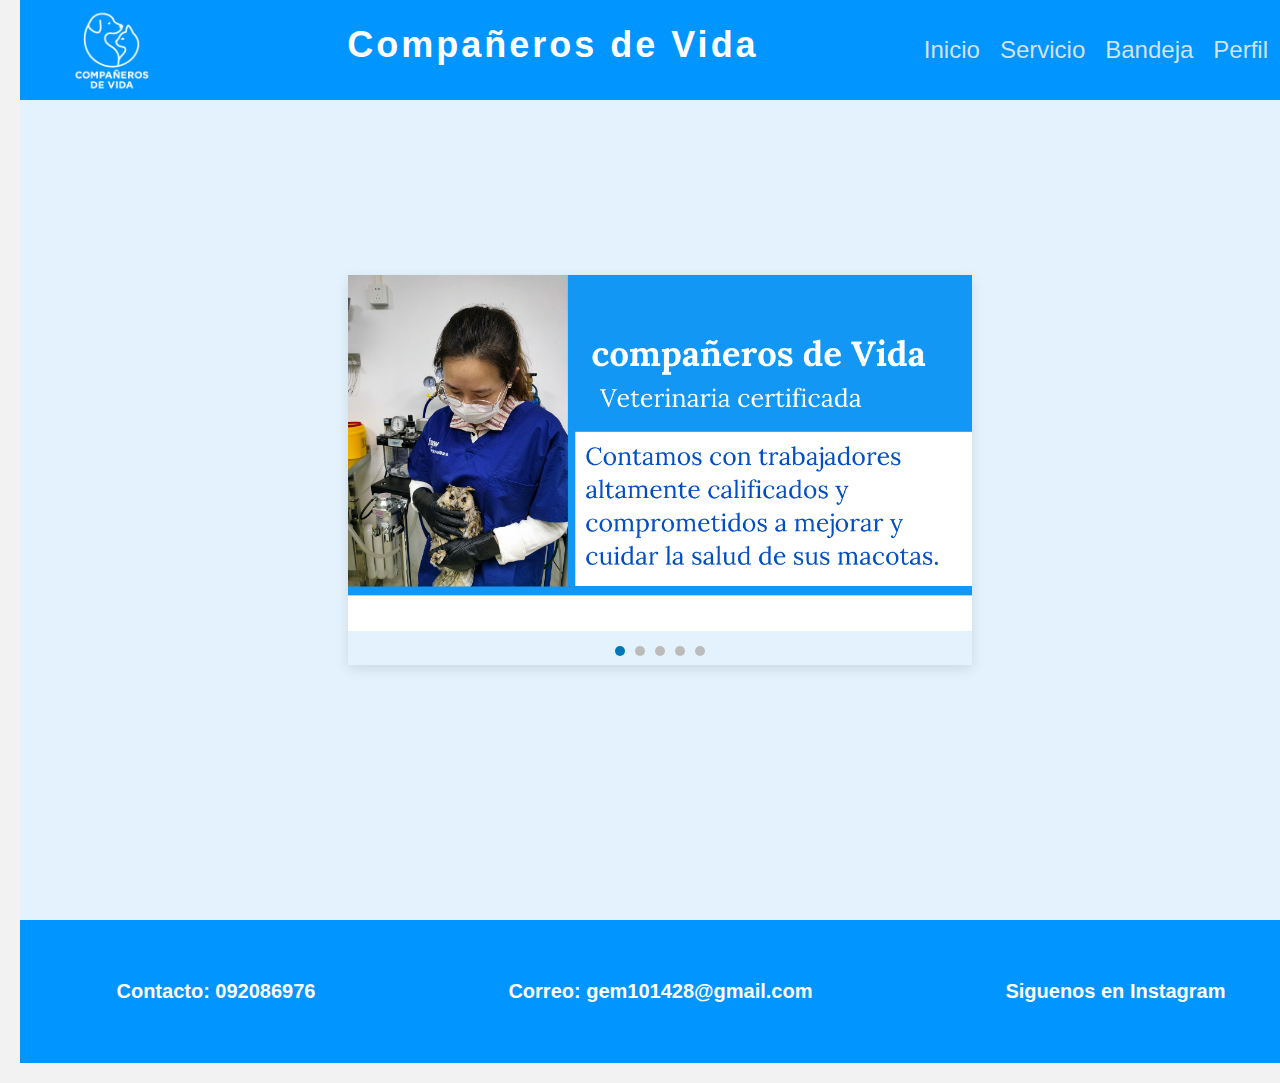
<file: proyecto2/index.html>
<!DOCTYPE html>
<html lang="en">

<head>
    <link rel="stylesheet" href="css/estilos.css">
    <meta charset="UTF-8">
    <meta name="viewport" content="width=device-width, initial-scale=1.0">
    <title>Portal de empleo</title>
   
</head>

<body>
    <nav>
        
            <div class="nav1">

                <img src="img/logotrans.png">

            </div>
            <div class="nav2">
                <h2>Compañeros de Vida</h2>
            </div>
            <div class="nav3">
                <ul>
                    <li>
                        <a class="link" href="index.html">Inicio</a>
                    </li>
                        <a class="link" href="servicios.html">Servicio</a>
                    </li>
                    <li>
                        <a class="link" href="bandeja.html">Bandeja</a>
                    </li>
                    <li>
                        <a class="link" href="perfil.html">Perfil</a>
                    </li>
                </ul>
            </div>
        </div>
    </nav>
    <section id="seccion_inicio">
        <div class="carrusel">
            <div class="tarjetas">
                <img src="img/t1.png">
                <img src="img/t2.png">
                <img src="img/t5.png">
                <img src="img/t3.png">
                <img src="img/t4.png">
            </div>
            <div class="puntos" id="puntos"></div>
        </div>
    </section>
<footer class="footer">
        <h3 class="contact_footer">Contacto: 092086976</h3>
        <a class="link_footer" href="https://workspace.google.com/intl/es-419/gmail/">Correo: gem101428@gmail.com</a>
        <a class="link_footer_ig" href="https://www.instagram.com/">Siguenos en Instagram</a>
    </footer>


</html>
<script src="javaScript/script.js"></script>
</file>
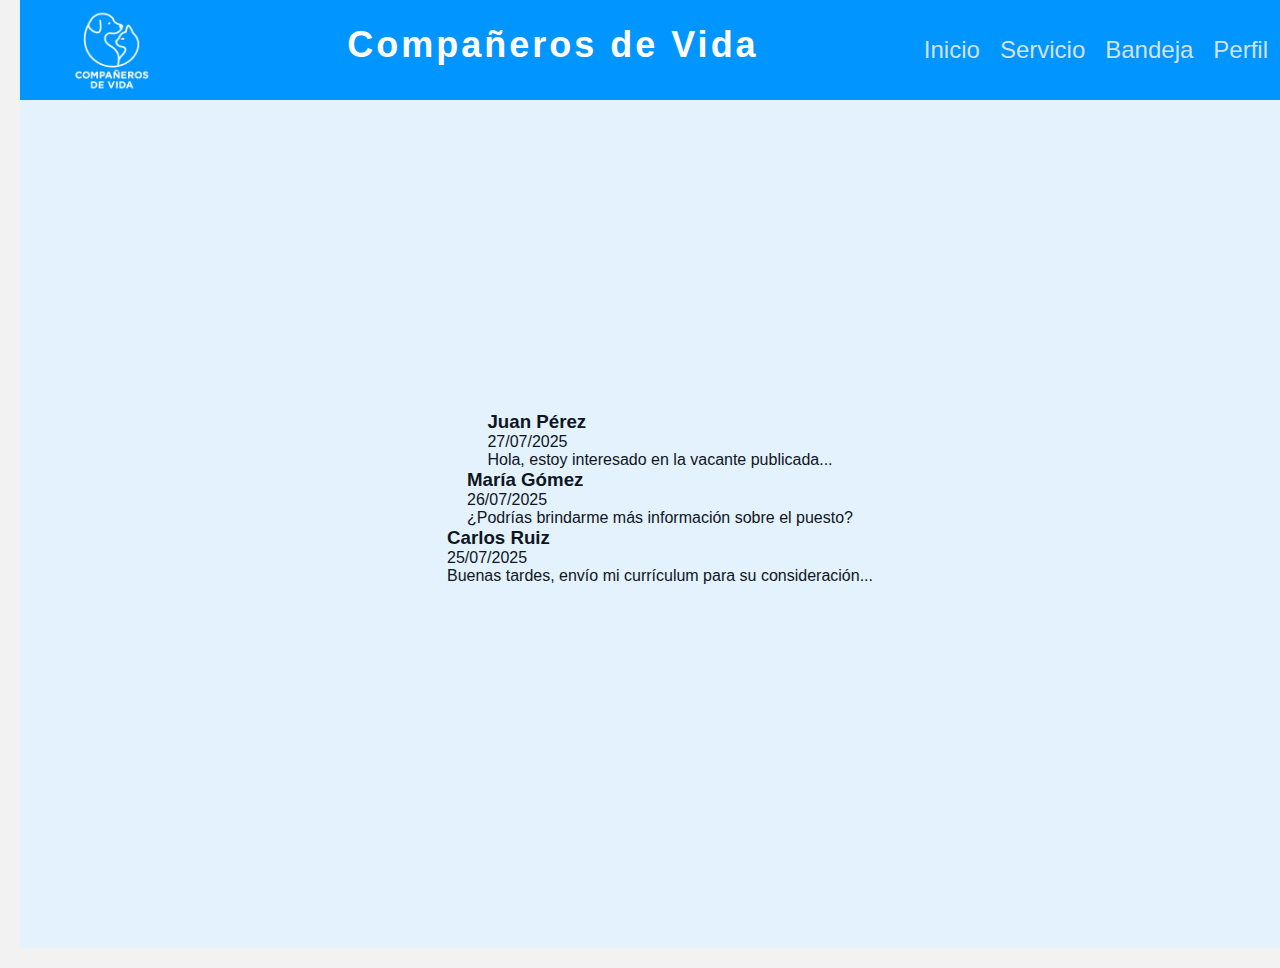
<file: proyecto2/bandeja.html>
<!DOCTYPE html>
<html lang="en">

<head>
    <link rel="stylesheet" href="css/estilos.css">
    <meta charset="UTF-8">
    <meta name="viewport" content="width=device-width, initial-scale=1.0">
    <title>bandeja</title>
    <link rel="stylesheet" href="https://cdnjs.cloudflare.com/ajax/libs/font-awesome/6.5.0/css/all.min.css">
</head>

<body>
    <nav>
            <div class="nav1">

                <img src="img/logotrans.png" width="80px" height="80px">

            </div>
            <div class="nav2">
                <h2>Compañeros de Vida</h2>
            </div>
            <div class="nav3">
                <ul>
                    <li>
                        <a class="link" href="index.html">Inicio</a>
                    </li>
                        <a class="link" href="servicios.html">Servicio</a>
                    </li>
                    <li>
                        <a class="link" href="bandeja.html">Bandeja</a>
                    </li>
                    <li>
                        <a class="link" href="perfil.html">Perfil</a>
                    </li>
                </ul>
            </div>



        </div>
    </nav>
    <main class="contenedor-bandeja">
    <h2 class="titulo-bandeja">Bandeja de Entrada</h2>
    <section class="lista-mensajes">
        <article class="mensaje">
            <div class="encabezado-mensaje">
                <h3 class="remitente">Juan Pérez</h3>
                <span class="fecha-mensaje">27/07/2025</span>
            </div>
            <p class="contenido-previo">Hola, estoy interesado en la vacante publicada...</p>
        </article>

        <article class="mensaje">
            <div class="encabezado-mensaje">
                <h3 class="remitente">María Gómez</h3>
                <span class="fecha-mensaje">26/07/2025</span>
            </div>
            <p class="contenido-previo">¿Podrías brindarme más información sobre el puesto?</p>
        </article>

        <article class="mensaje mensaje-no-leido">
            <div class="encabezado-mensaje">
                <h3 class="remitente">Carlos Ruiz</h3>
                <span class="fecha-mensaje">25/07/2025</span>
            </div>
            <p class="contenido-previo">Buenas tardes, envío mi currículum para su consideración...</p>
        </article>
    </section>
</main>
</file>
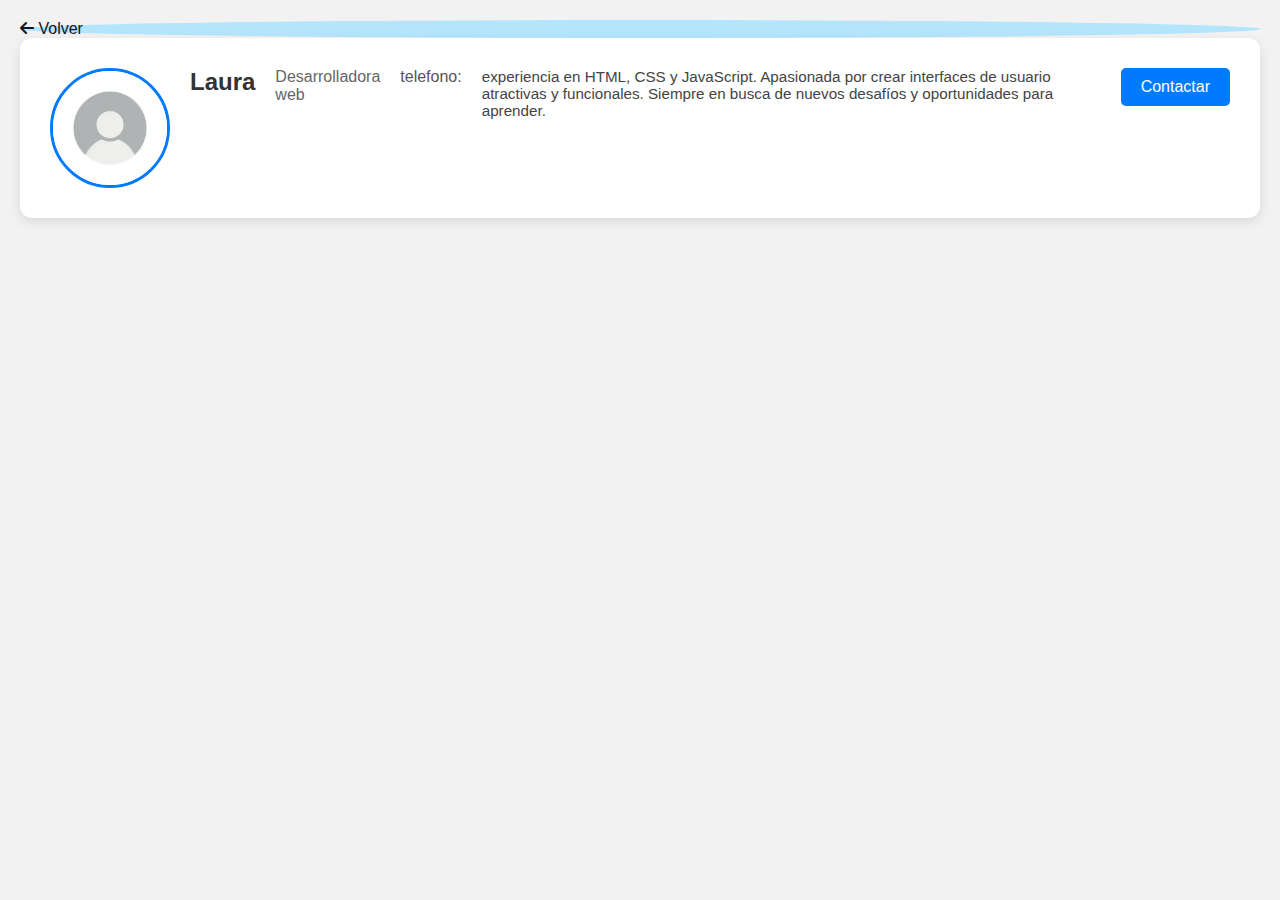
<file: proyecto2/perfil.html>
<!DOCTYPE html>
<html lang="en">

<head>
    <link rel="stylesheet" href="css/estilos.css">
    <meta charset="UTF-8">
    <meta name="viewport" content="width=device-width, initial-scale=1.0">
    <title>perfil</title>
    <link rel="stylesheet" href="https://cdnjs.cloudflare.com/ajax/libs/font-awesome/6.5.0/css/all.min.css">
<style>
    .perfil-card {
  background-color: #fff;
  border-radius: 12px;
  box-shadow: 0 4px 12px rgba(0, 0, 0, 0.1);
  padding: 30px;
  width: 100%;
  display: flex; 
  align-items: flex-start;
  gap: 20px;
  text-align: left; 
}

.perfil-img {
  width: 120px;
  height: 120px;
  border-radius: 50%;
  object-fit: cover;
  border: 3px solid #007BFF;
  flex-shrink: 0;
}

.perfil-info {
  flex: 1;
}

.perfil-nombre {
  font-size: 1.5em;
  color: #333;
  margin: 0 0 5px;
}

.perfil-profesion {
  font-size: 1em;
  color: #666;
  margin-bottom: 15px;
}

.perfil-descripcion {
  font-size: 0.95em;
  color: #444;
  margin-bottom: 20px;
}

.boton-contacto {
  display: inline-block;
  padding: 10px 20px;
  background-color: #007BFF;
  color: #fff;
  border-radius: 5px;
  text-decoration: none;
  transition: background-color 0.3s ease;
}

.boton-contacto:hover {
  background-color: #0056b3;
}
.perfil-telefono {
  font-size: 1em;
  color: #555;
  margin-bottom: 15px;
}
</style>
</head>

<body> 
    <div class="boton-regresar" onclick="history.back()" style="cursor: pointer; border-radius: 100%; background-color: #b3e5fc;" width="10px" height="10px">
        <i class="fas fa-arrow-left"></i> Volver
</div>


  <div class="perfil-card">
    <img src="img/perfil.webp" alt="Foto de perfil" class="perfil-img" />
    <h2 class="perfil-nombre">Laura</h2>
    <p class="perfil-profesion">Desarrolladora web</p>
        <p class="perfil-telefono">telefono:</p>
    <p class="perfil-descripcion">
experiencia en HTML, CSS y JavaScript. Apasionada por crear interfaces de usuario atractivas y funcionales. Siempre en busca de nuevos desafíos y oportunidades para aprender.
    </p>
    <br>
    <a href="mailto:laura@gmail.com" class="boton-contacto">Contactar</a>
    
  </div>
  

</body>
</html>
</file>
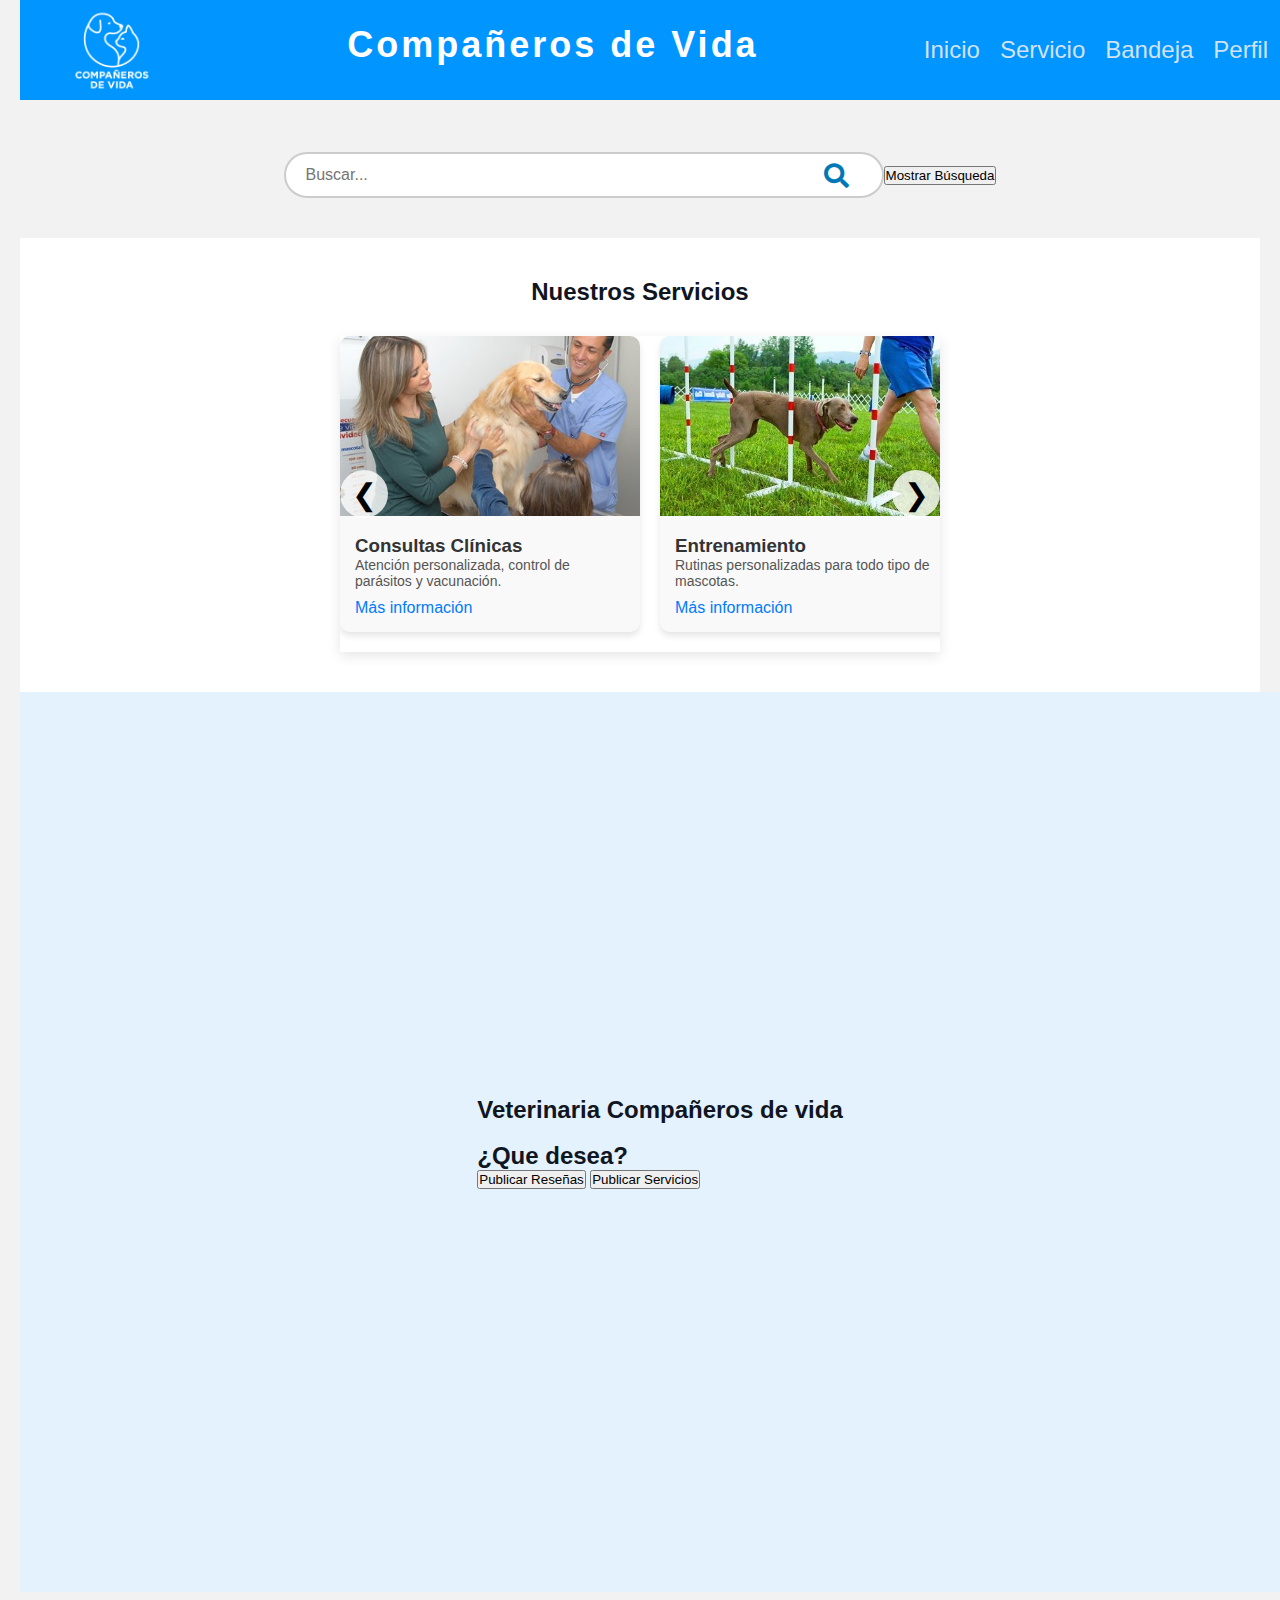
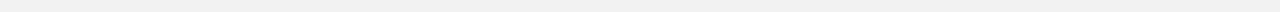
<file: proyecto2/servicios.html>
<!DOCTYPE html>
<html lang="en">
<head>
  <link rel="stylesheet" href="css/estilos.css">
  <meta charset="UTF-8">
  <link rel="stylesheet" href="https://cdnjs.cloudflare.com/ajax/libs/font-awesome/5.15.4/css/all.min.css">
  <meta name="viewport" content="width=device-width, initial-scale=1.0">
  <title>Servicios</title>
</head>
<body>
  <nav>
    <div class="nav1">
      <img src="img/logotrans.png">
    </div>
    <div class="nav2">
      <h2>Compañeros de Vida</h2>
    </div>
    <div class="nav3">
      <ul>
        <li>
          <a class="link" href="index.html">Inicio</a>
        </li>
        <li>
          <a class="link" href="servicios.html">Servicio</a>
        </li>
        <li>
          <a class="link" href="bandeja.html">Bandeja</a>
        </li>
        <li>
          <a class="link" href="perfil.html">Perfil</a>
        </li>
      </ul>
    </div>
  </nav>
  <br><br><br><br>
  <div class="barra_busqueda">
    <form id="buscarServiciosForm" onsubmit="return enviarBusqueda();">
      <div style="position: relative;">
        <input type="search" name="query" placeholder="Buscar..." id="searchInput" style="padding-right: 30px;">
        <button type="submit" style="position: absolute; right: 5px; top: 50%; transform: translateY(-50%); background: none; border: none; cursor: pointer;">
          <i class="fas fa-search"></i>
        </button>
      </div>
    </form>
    <button id="mostrarBusqueda">Mostrar Búsqueda</button>
    </div>

    <div id="resultados"></div>

    <script>
    const servicios = [
      "Consultas Clínicas",
      "Entrenamiento para mascotas",
      "Cortes de pelo",
      "Baños",
      "Productos de Higiene",
      "Juguetes para mascotas",
      "Alimentos",
      "Artículos para mascotas"
    ];

   function enviarBusqueda() {
  const input = document.getElementById('searchInput');
  const query = input.value.trim().toLowerCase();
  const contenedor = document.getElementById('resultados');
  contenedor.innerHTML = '';

  if (!query) {
    alert('Por favor, ingresa un término de búsqueda.');
    return false;
  }

  const encontrados = servicios.filter(servicio =>
    servicio.toLowerCase().includes(query)
  );

  if (encontrados.length > 0) {
    encontrados.forEach(servicio => {
      const div = document.createElement('div');
      div.className = 'resultado';
      div.textContent = servicio;
      contenedor.appendChild(div);
    });
  } else {
    contenedor.innerHTML = `<p>No se encontraron resultados para "<strong>${query}</strong>".</p>`;
  }

  // Ocultar el input y mostrar el botón
  input.style.display = 'none';
  document.getElementById('mostrarBusqueda').style.display = 'inline-block';

  // Limpiar el campo de búsqueda
  input.value = '';

  return false;
}

document.getElementById('mostrarBusqueda').addEventListener('click', function () {
  document.getElementById('searchInput').style.display = 'inline-block';
  document.getElementById('mostrarBusqueda').style.display = 'none';
});

    </script>

    <div id="nuestros-servicios">
    <h2>Nuestros Servicios</h2>
    <div class="carrusel">
      <button class="flecha izquierda">&#10094;</button>
      <div class="carrusel-contenedor">
      <div class="tarjetita">
        <img src="img/consulta.jpg" alt="Consultas Clínicas">
        <div class="informacion">
        <h3>Consultas Clínicas</h3>
        <p>Atención personalizada, control de parásitos y vacunación.</p>
        <a href="#info">Más información</a>
        </div>
      </div>
      <div class="tarjetita">
        <img src="img/entrenamiento.jpg" alt="Entrenamiento">
        <div class="informacion">
        <h3>Entrenamiento</h3>
        <p>Rutinas personalizadas para todo tipo de mascotas.</p>
        <a href="#info">Más información</a>
        </div>
      </div>
      <div class="tarjetita">
        <img src="img/cortes.jpg" alt="Cortes de pelo">
        <div class="informacion">
        <h3>Cortes de pelo</h3>
        <p>Instalaciones seguras y personal capacitado.</p>
        <a href="#info">Más información</a>
        </div>
      </div>
      <div class="tarjetita">
        <img src="img/baños.jpg_medium" alt="Baños">
        <div class="informacion">
        <h3>Baños</h3>
        <p>Trato cuidadoso según la necesidad de cada mascota.</p>
        <a href="#info">Más información</a>
        </div>
      </div>
      <div class="tarjetita">
        <img src="img/higiene2.jpg" alt="Higiene">
        <div class="informacion">
        <h3>Productos de Higiene</h3>
        <p>Shampoos sin sulfatos y productos naturales.</p>
        <a href="#info">Más información</a>
        </div>
      </div>
      <div class="tarjetita">
        <img src="img/juguetes2.jpg" alt="Juguetes">
        <div class="informacion">
        <h3>Juguetes</h3>
        <p>Juguetes resistentes y seguros para todo tipo de mascota.</p>
        <a href="#info">Más información</a>
        </div>
      </div>
      <div class="tarjetita">
        <img src="img/alimentos.jpg" alt="Alimentos">
        <div class="informacion">
        <h3>Alimentos</h3>
        <p>Productos nutritivos y guías alimentarias personalizadas.</p>
        <a href="#info">Más información</a>
        </div>
      </div>
      </div>
      <button class="flecha derecha">&#10095;</button>
    </div>
    </div>

    <script>
    const contenedor = document.querySelector('.carrusel-contenedor');
    const btnIzq = document.querySelector('.flecha.izquierda');
    const btnDer = document.querySelector('.flecha.derecha');
    const scrollCantidad = 320;

    btnIzq.addEventListener('click', () => {
      contenedor.scrollBy({ left: -scrollCantidad, behavior: 'smooth' });
    });

    btnDer.addEventListener('click', () => {
      contenedor.scrollBy({ left: scrollCantidad, behavior: 'smooth' });
    });
    </script>

    <section id="info">
    <div class="contenedor">
      <div class="imagen-contenedor"></div>
      <h2>Veterinaria <span class="color">Compañeros de vida</span></h2>
      <br><h2>¿Que desea?</h2>
      <button>Publicar Reseñas</button>
      <button>Publicar Servicios</button>
    </div>
    </section>
  </body>
  </html>
</file>
<file: proyecto2/css/estilos.css>
* {
    margin: 0;
    padding: 0;
    box-sizing: border-box;
} 
 ul {
    list-style: none; /* esto va a quitar los puntos de la lista */
    display: flex;    /* horizontal */
    gap: 15px;        /* para un pequeño spacio entre ellos */
  }

   a.link {
color: #d1e2f2;
    text-decoration: none; /* esto es para quitar el subrayado de las palabritas */
  }

  html {
    scroll-behavior: smooth; /* esto nomas es para tener un mejor desplazamiento */
}

  body { 
     overflow-x: hidden;
    overflow-y: auto;   /* esto ayuda a que se desplace verticalmente sin problemas */ 
    background: rgba(0, 98, 255, 0.176);
    color: #101522;
    font-family: Arial, sans-serif;
      position: relative;
    }

  



ul {
  display: flex;
  gap: 20px; /* espacio entre los enlaces del menú */
  margin-left: auto; /* empuja el menú hacia la derecha */
}



nav {   
  padding: 1em 2em;
  height: 100px; /* altura fija y clara */
  width: 100%;
  background: rgb(0, 149, 255);
  display: flex;
  justify-content: space-between;
  align-items: center;
  position: fixed; /* para que se mantenga arriba al hacer scroll */
  top: 0;
  z-index: 1000;
}

  .nav1 {
    color: aliceblue;
    justify-content: left;
    display: flex;
    align-items: center;
     gap: 20px;

}
.nav1 img{
 width:120px;
 height:120px;
}
.nav2 {
   margin-left: 10px;
    color: #fff;
    font-size: 1.5rem;
    margin-bottom: 10px;
    letter-spacing: 3px;
    text-align: left;  
}
.nav3 {
 font-size: 1.5rem;
    transition: color 0.2s;
    color: white;
    justify-content: center;
    display: flex;
    align-items: center;
}

section {
    /*scroll-margin-top: 100px;*/
     background: #e3f2fd;
    width: 100vw;
    height: 100vh;
    display: flex;
    justify-content: center;
    flex-direction: column;
    align-items: center;
min-height: 100vh;
padding: 1rem;
box-sizing: border-box;
}

.carrusel{
    margin-top: 100px;
 position: relative;
 width: 50%;
 /*esto es para que ocupe el 90% del contenedor y tambien se ajusta automaticamente*/
  /*y esto es para que nunca se haga demasiado grande en pantallas grandes*/
  overflow: hidden;/*esto es para que no se desvorde el contenido porque las tarjetitas son más grandes*/
  box-shadow: 0 4px 12px rgba(0,0,0,0.1);
}
.tarjetas{
     display: flex;
  transition: transform 1.60s ease-in-out;/* esto va a animar las tarjetas y hace que se desplasen cob una velocidad de 1.60 segundos*/
  width: 100%; /* para las 5 imágenes chicos */
}
.tarjetas img{
      width: 100%;
  flex-shrink: 0;/* esto hace que no se encojan las imagenes y mantienen su tamaño*/
}
.puntos{
     text-align: center;/*esto va a centrar horizontalmente*/
  margin-top: 10px;/*para agregarle un espacio de 10px en la parte superior del elemento*/
}
.puntos span {
  display: inline-block;/*inline-block permite que el elemento se coloque en línea con otros elementos (como span o img), Pero también puede tener dimensiones como ancho (width) y alto (height), igual que un bloque (div)*/
  width: 10px;
  height: 10px;
  margin: 5px;
  background-color: #bbb;
  border-radius: 50%;
  cursor: pointer;/*así el cursor cambia a una manito jijijij*/
}

.puntos .active {/*el active es porque se le aplicara un color más fuerte al puntito que corresponde a la imagen actua(currentIndex)*/
  background-color: #0077b6;
}

/*--FOOTER--*/
.footer {
  width: 105%;
    background-color:rgb(0, 149, 255);
    display:flex ;
    justify-content: space-around;
    align-items: center;
    padding: 10px 0;
    margin-top: auto; /* Esto empuja el footer al fondo */
    flex-shrink: 0;
}

.contact_footer,
.link_footer,
.link_footer_ig {
    text-decoration: none;
    color: rgb(255, 255, 255);
    font-size: 20px;
    font-weight: bold;
    padding: 50px 10px;
}
footer h3 a{
text-align: justify;
}/*fin del inicio*/

/*--SERVICIOS--*/
body {
  font-family: Arial, sans-serif;
  margin: 0;
  padding: 0;
  background-color: #f2f2f2;
}

#nuestros-servicios {
  padding: 40px 20px;
  background-color: #ffffff;
  text-align: center;
}

#nuestros-servicios h2 {
  margin-bottom: 30px;
}

.carrusel {
  position: relative;
  overflow: hidden;
  max-width: 1000px;
  margin: auto;
}

.carrusel-contenedor {
  display: flex ;
  transition: transform 0.5s ease;
  scroll-behavior: smooth;
  overflow-x: auto;
  scroll-snap-type: x mandatory;
  padding-bottom: 20px;
}

.tarjetita {
  flex: 0 0 auto;
  width: 300px;
  margin: 0 10px;
  background-color: #f9f9f9;
  border-radius: 10px;
  box-shadow: 0 4px 6px rgba(0,0,0,0.1);
  scroll-snap-align: start;
}

.tarjetita img {
  width: 100%;
  border-top-left-radius: 10px;
  border-top-right-radius: 10px;
  height: 180px;
  object-fit: cover;
}

.informacion {
  padding: 15px;
  text-align: left;
}

.informacion h3 {
  margin-top: 0;
  color: #333;
}

.informacion p {
  font-size: 14px;
  color: #555;
}

.informacion a {
  display: inline-block;
  margin-top: 10px;
  text-decoration: none;
  color: #007BFF;
}

.flecha {
  position: absolute;
  top: 50%;
  transform: translateY(-50%);
  font-size: 30px;
  background-color: rgba(255, 255, 255, 0.8);
  border: none;
  padding: 10px;
  cursor: pointer;
  z-index: 2;
  border-radius: 50%;
  width: 48px;
  height: 48px;
  display: flex;
  align-items: center;
  justify-content: center;
}

.flecha.izquierda {
  left: 0;
}

.flecha.derecha {
  right: 0;
}

/* Scrollbar oculto */
.carrusel-contenedor::-webkit-scrollbar {
  display: none;
}
.carrusel-contenedor {
  -ms-overflow-style: none;
  scrollbar-width: none;
}
.barra_busqueda {
    margin-top: 40px; 
    margin-bottom: 20px; 
    position: relative;
    display: flex;
    justify-content: center;
    align-items: center;
    padding: 20px;
}
.barra_busqueda input[type="search"] {
    width: 50vw;
    max-width: 600px; 
    padding: 12px 20px;
    font-size: 16px;
    border-radius: 30px; 
    border: 2px solid #cccccc;
    outline: none;
    box-sizing: border-box;
    transition: all 0.3s ease;
}

 .barra_busqueda input[type="search"]:focus {
    border: 2px solid #40cfff;
    background-color: #ffffff;
    box-shadow: 0 0 10px rgba(66, 133, 244, 0.4); 
    color: #004173;
 }

        /* Chicos, esto reemplazar la "X" por un icono de lupa en la barra de busqueda */
 .barra_busqueda input[type="search"]::-webkit-search-cancel-button {
    display: none; /* esto va a ocultar la "X" */
}

  /* esto es para el icono de lupa */
  .barra_busqueda .fa-search {
    position:fixed;
    right: 30px;
    color: #0077b6;
    font-size: 25px; 
    margin-top: -12px;
    margin-left: 10px;
}
 body {
      font-family: Arial;
      padding: 20px;
    }

    #resultados {
      margin-top: 20px;
    }

    .resultado {
      background-color: #e0f7fa;
      margin: 8px 0;
      padding: 10px;
      border-radius: 5px;
      border-left: 5px solid #00796b;
    }

.division2 {
    margin-top: 90px;
    display: flex;             
    justify-content: space-between; 
    align-items: center;      
    background-color: white;   
    padding: 20px;
    border-radius: 10px;       
      width: 1050px;        
    height: 250px; 
}
</file>
